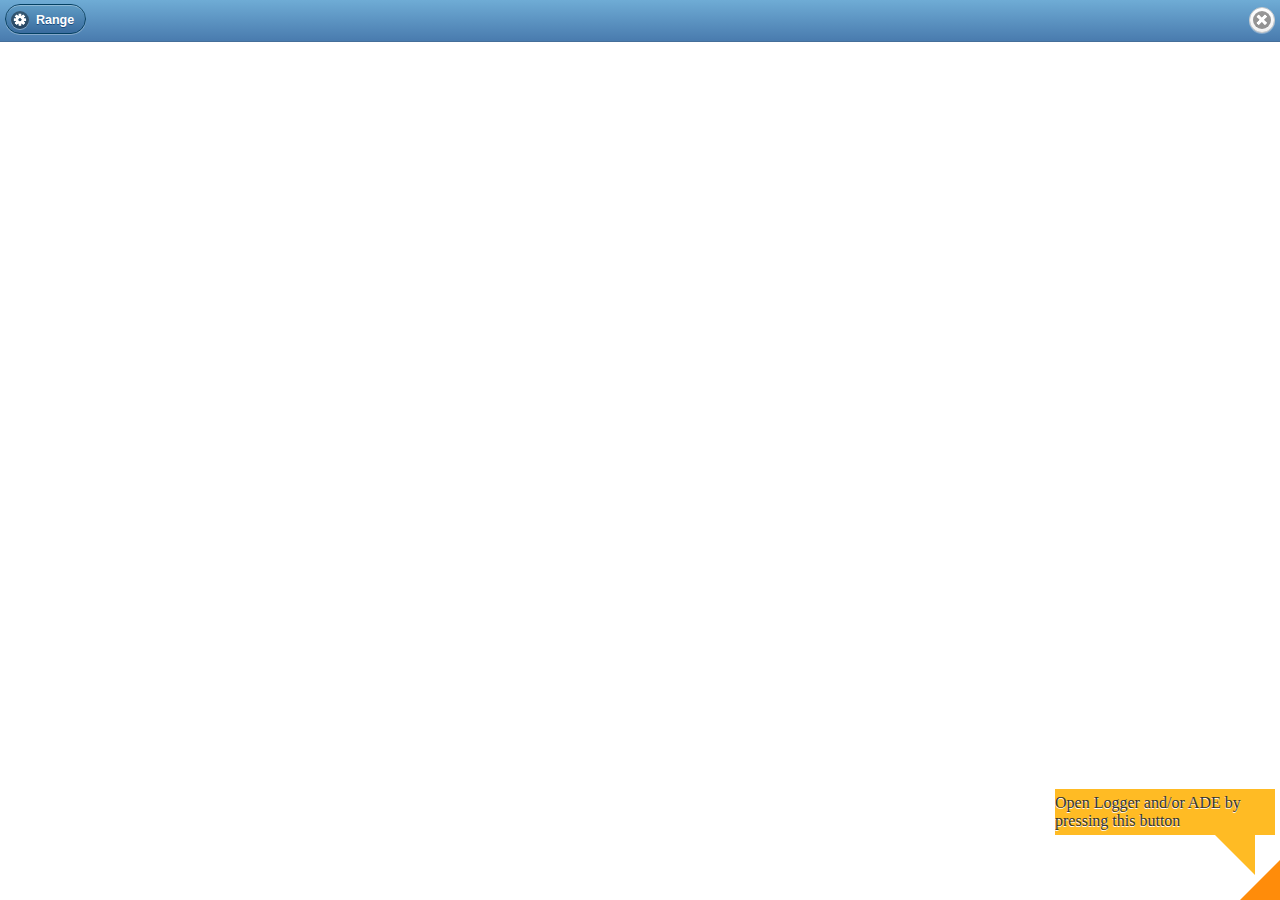
<file: www/wikitude-worlds/AR_World/index.html>
<!DOCTYPE html PUBLIC "-//W3C//DTD HTML 4.01 Transitional//EN" "http://www.w3.org/TR/html4/loose.dtd">

<html>
    <head>
        <meta http-equiv="Content-Type" content="text/html; charset=utf-8">
        <meta http-equiv="Content-Type" content="application/json; charset=utf-8">
        <meta content="width=device-width,initial-scale=1,maximum-scale=5,user-scalable=yes" name="viewport">
        <title>AR Page</title>
        <script src="https://www.wikitude.com/libs/architect.js"></script>
        <script src="../ade.js"></script>
        <link rel="stylesheet" href="css/poi-radar.css" />
        <link rel="stylesheet" href="jquery/jquery.mobile-1.3.2.min.css" />
        <link rel="stylesheet" href="jquery/jquery-mobile-transparent-ui-overlay.css" />
        <script type="text/javascript" src="jquery/jquery-1.9.1.min.js"></script>
        <script type="text/javascript" src="jquery/jquery.mobile-1.3.2.min.js"></script>
        <script src="js/marker.js"></script>    
        <script type="text/javascript" src="js/worldlogic.js"></script>
        <script type="text/javascript" src="js/radar.js"></script>
    </head>
    
    <body >
        <div data-role="page" id="page1" style="background: none;" >

            <!-- Header Distance Config -->
            <div id ="header-status" data-role="header" data-position="fixed" data-theme="b">
                <a href="javascript: World.showRange();" data-icon="gear" data-inline="true" data-mini="true">Range</a>
                

                <a href="javascript: World.close();" data-role="button" data-icon="delete" data-iconpos="notext" data-mini="true" data-inline="true" data-corners="true" data-shadow="true" data-iconshadow="true" data-wrapperels="span" data-theme="c" title="Delete" class="ui-btn ui-shadow ui-btn-corner-all ui-mini ui-btn-inline ui-btn-icon-notext ui-btn-up-c">
                    <span class="ui-btn-inner ui-btn-corner-all">
                        <span class="ui-btn-text">Delete</span>
                        <span class="ui-icon ui-icon-delete ui-icon-shadow">&nbsp;</span>
                    </span>
                </a>
                <h1></h1>
            </div>

            <!-- Radar --> 
            <div style="margin-top:50px;" class="radarContainer_left" id="radarContainer"></div>

            <!-- Footer Buttons Log + Info-->
            <!--<div data-role="footer" class="ui-bar" data-theme="f" data-position="fixed" style="text-align:center;">
                <a style="text-align:right;" id="popupInfoButton" href="#popupInfo" data-rel="popup" data-role="button" class="ui-icon-alt" data-inline="true" data-transition="pop" data-icon="alert" data-theme="e" data-iconpos="notext">Log</a>
                <div data-role="popup" id="popupInfo" class="ui-content" data-theme="e" style="max-width:350px;">
                    <p style="text-align:right;" id="status-message">Trying to find out where you are</p>
                </div>        
            </div>-->

            <!-- PANELS -->

            <!-- Marker Desc Panel -->
            <div data-role="panel" id="panel-poidetail" data-position="right" data-display="overlay" style="background-color:#F0F0F0;" data-theme="b">
                <!-- Fermeture Panel -->
                <div data-role="header" data-theme="b">
                    <h1>Infos</h1>
                    <a href="#header" data-rel="close">Fermer</a>
                </div>
                <!-- Content Panel -->
                <div data-role="content">
                    <h3 id="poi-detail-title"></h3>
                    <h4 id="poi-detail-description"></h4>
                    <h4>Distance: <a id="poi-detail-distance"></a></h4>
                    <a href="javascript: World.onPoiDetailMoreButtonClicked();" data-role="button" data-icon="arrow-r" data-iconpos="right" data-inline="true">Plus</a>
                </div>
            </div>

            <!-- Distance Panel -->
            <div data-role="panel" id="panel-distance" data-position="left" data-display="overlay" style="background-color:#F0F0F0;" data-theme="b">
                <div data-role="header" data-theme="b">
                    <h1>Distance</h1>
                    <a href="#header" data-rel="close">Fermer</a>
                </div>
                <!-- Info -->
                <div data-role="content">
                    <h4> Nb Restaurants : <a id="panel-distance-places"></a></h4>
                    <h4> Distance : <a id="panel-distance-value"></a></h4>
                    <div style="margin-left:-50px">
                        <input id="panel-distance-range" type="range" name="rangeSlider" min="0" max="5000" value="5000" step="100">
                    </div>
                </div>
            </div>
        </div>
    </body>
</html>
</file>
<file: www/wikitude-worlds/AR_World/css/poi-radar.css>
/* 
	Position of POI-radar
	We advise you to use an absolute position for the element which will be referred to the radar container. 
	Keep in mind: In case the DOM element is updated on the fly via jQuery or responsive design use 'AR.radar.notifyUpdateRadarPosition();'
	to force radar position/size updates, otherwise the very first position/size will be used.
*/
.radarContainer_left {
	position:absolute;
	top:0px;
	left:0px;
	width:100px;
	height:100px;
}

.ui-mobile .ui-page .ui-slider-input,
.ui-mobile .ui-dialog .ui-slider-input {
    display : none;
}
</file>
